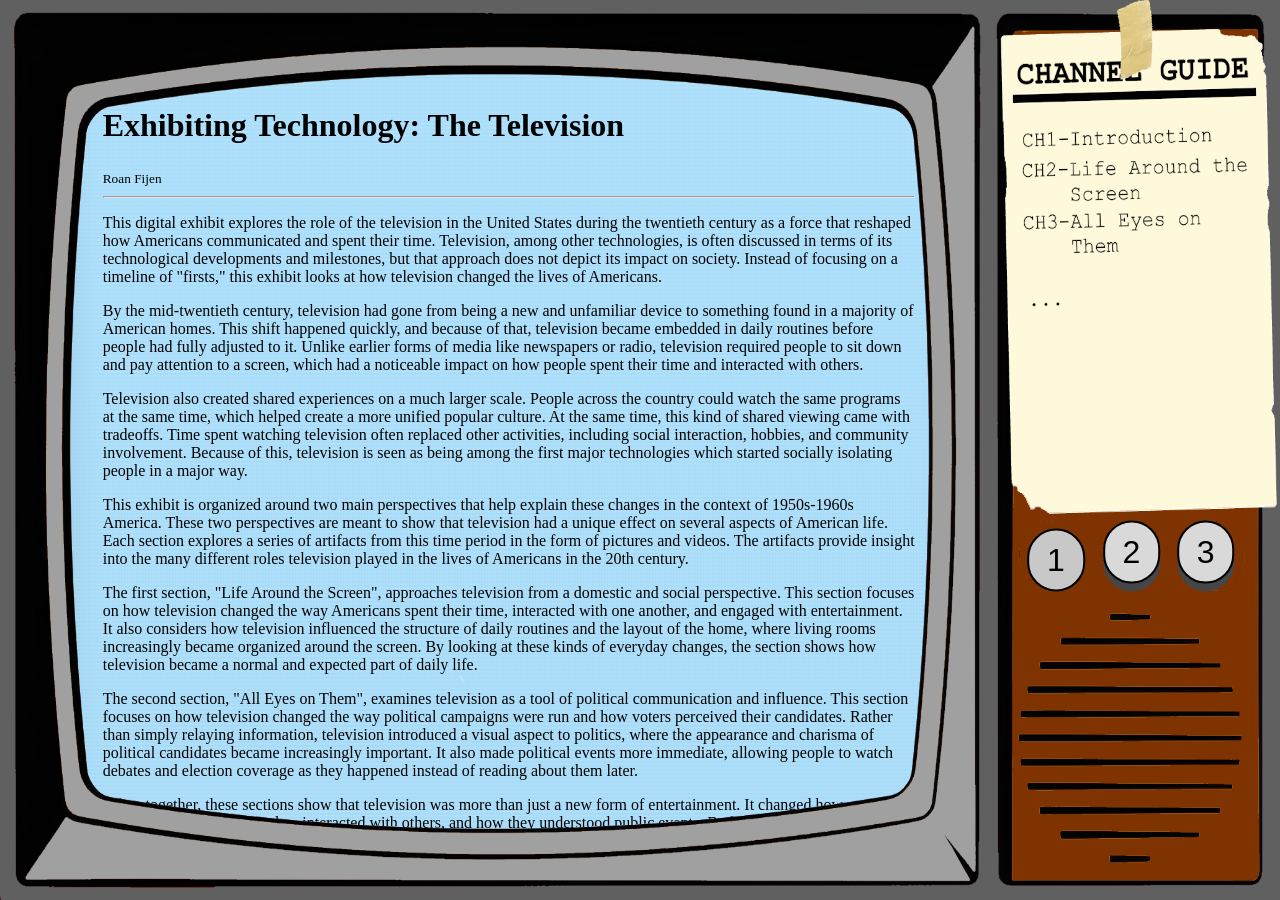
<file: index.html>
<!DOCTYPE html>
<html lang="en">
<head>
  <meta charset="UTF-8">
  <meta name="viewport" content="width=device-width, initial-scale=1.0">
  <title>Exhibiting Technology: The Television</title>
  <link rel="stylesheet" href="styles.css">
</head>
<body>
  <div class="tv-container">
    <div class="screen" id="screen">
      <div class="screen-content" id="screen-content">
        <!-- channel content -->
      </div>
    </div>

    <button class="tv-button channel-1-button">1</button>
    <button class="tv-button channel-2-button">2</button>
    <button class="tv-button channel-3-button">3</button>

    <div class="tv-frame"></div>
  </div>

    <script>
        const buttons = document.querySelectorAll(".tv-button");
        const screen = document.getElementById("screen");
        const content = document.getElementById("screen-content");

    function loadPage(page) {
        fetch(page)
        .then(response => response.text())
        .then(html => {
                content.innerHTML = `<div class='channel-page'>${html}</div>`;
            content.scrollTop = 0;
      })
      .catch(error => {
        content.innerHTML = "<div class='channel-page'><p>Could not load page.</p></div>";
        console.error(error);
      });
  }

    document.querySelector(".channel-1-button").addEventListener("click", () => {
        buttons.forEach(b => b.classList.remove("pressed"));
        document.querySelector(".channel-1-button").classList.add("pressed");
        loadPage("pages/channel1.html");
        screen.style.backgroundColor = "rgb(176, 227, 255)";
    });

    document.querySelector(".channel-2-button").addEventListener("click", () => {
        buttons.forEach(b => b.classList.remove("pressed"));
        document.querySelector(".channel-2-button").classList.add("pressed");
        loadPage("pages/channel2.html");
        screen.style.backgroundColor = "rgb(255, 201, 243)";
    });

    document.querySelector(".channel-3-button").addEventListener("click", () => {
        buttons.forEach(b => b.classList.remove("pressed"));
        document.querySelector(".channel-3-button").classList.add("pressed");
        loadPage("pages/channel3.html");
        screen.style.backgroundColor = "rgb(236, 252, 212)";
    });

    loadPage("pages/channel1.html");
    document.querySelector(".channel-1-button").classList.add("pressed");
    screen.style.backgroundColor = "rgb(176, 227, 255)";
</script>
</body>
</html>
</file>
<file: styles.css>
html, body {
  margin: 0;
  width: 100%;
  height: 100%;
  overflow: hidden;
  font-family: Arial, sans-serif;
}

.tv-container {
  position: fixed;
  inset: 0;
}

.tv-frame {
  position: absolute;
  inset: 0;
  background-image: url("images/border.png");
  background-size: 100% 100%;
  background-repeat: no-repeat;
  background-position: center;
  pointer-events: none;
  z-index: 2;
}

.screen {
  position: absolute;
  left: 4.5%;
  top: 4.5%;
  right: 25%;
  bottom: 4.5%;
  z-index: 1;
  overflow: hidden;
  background-color: rgb(176, 227, 255);
  box-shadow: inset 0 0 40px rgba(0, 0, 0, 0.18);
}

.screen-content {
  width: 100%;
  height: 100%;
  overflow: auto;
  box-sizing: border-box;
  font-family: 'Times New Roman', Times, serif;
}

.channel-page {
  position: relative;
  min-height: 100%;
  box-sizing: border-box;
  padding: 5%;
}

.channel-page::after {
  content: "";
  position: absolute;
  inset: 0;
  pointer-events: none;
  z-index: 5;
  background-image:
    repeating-linear-gradient(
      to bottom,
      rgba(0, 0, 0, 0.06) 0px,
      rgba(0, 0, 0, 0.06) 1px,
      transparent 2px,
      transparent 4px
    ),
    repeating-linear-gradient(
      to right,
      rgba(0, 0, 0, 0.025) 0px,
      rgba(0, 0, 0, 0.025) 1px,
      transparent 2px,
      transparent 3px
    ),
    linear-gradient(
      rgba(255,255,255,0.04),
      rgba(0,0,0,0.04)
    );
  opacity: 0.45;
  mix-blend-mode: multiply;
  animation: tv-flicker 0.15s infinite alternate;
}

@keyframes tv-flicker {
  from { opacity: 0.42; }
  to   { opacity: 0.48; }
}

@keyframes tv-flicker {
  from {
    opacity: 0.42;
  }
  to {
    opacity: 0.48;
  }
}

.tv-button {
  position: absolute;
  transform: translate(-50%, -50%) translateY(-6px);
  z-index: 3;

  width: 4.5%;
  height: 7%;

  border: 2px solid black;
  border-radius: 999px;
  background: #d9d9d9;
  color: black;
  cursor: pointer;

  font-family: Impact, sans-serif;
  font-size: 2rem;

  box-shadow: 0 8px 0 rgb(70, 70, 70);
  transition:
    transform 0.18s ease,
    box-shadow 0.18s ease,
    background-color 0.18s ease;
}

.tv-button:hover {
  transform: translate(-50%, -50%) translateY(-3px);
  box-shadow: 0 5px 0 rgb(70, 70, 70);
  background: #e5e5e5;
}

.tv-button:active {
  transform: translate(-50%, -50%) translateY(2px);
  box-shadow: 0 0 0 rgb(70, 70, 70);
}

.tv-button.pressed {
  transform: translate(-50%, -50%) translateY(2px);
  box-shadow: 0 0 0 rgb(70, 70, 70);
  background: #c8c8c8;
}

.channel-1-button {
  left: 82.5%;
  top: 62%;
}

.channel-2-button {
  left: 88.4%;
  top: 62%;
}

.channel-3-button {
  left: 94.2%;
  top: 62%;
}

.bibliography-entry {
  padding-left: 36px;
  text-indent: -36px;
  margin-bottom: 10px;
}

img, iframe {
  max-width: 60rem;
  max-height: 35rem;
  min-height: 30rem;
}
</file>
